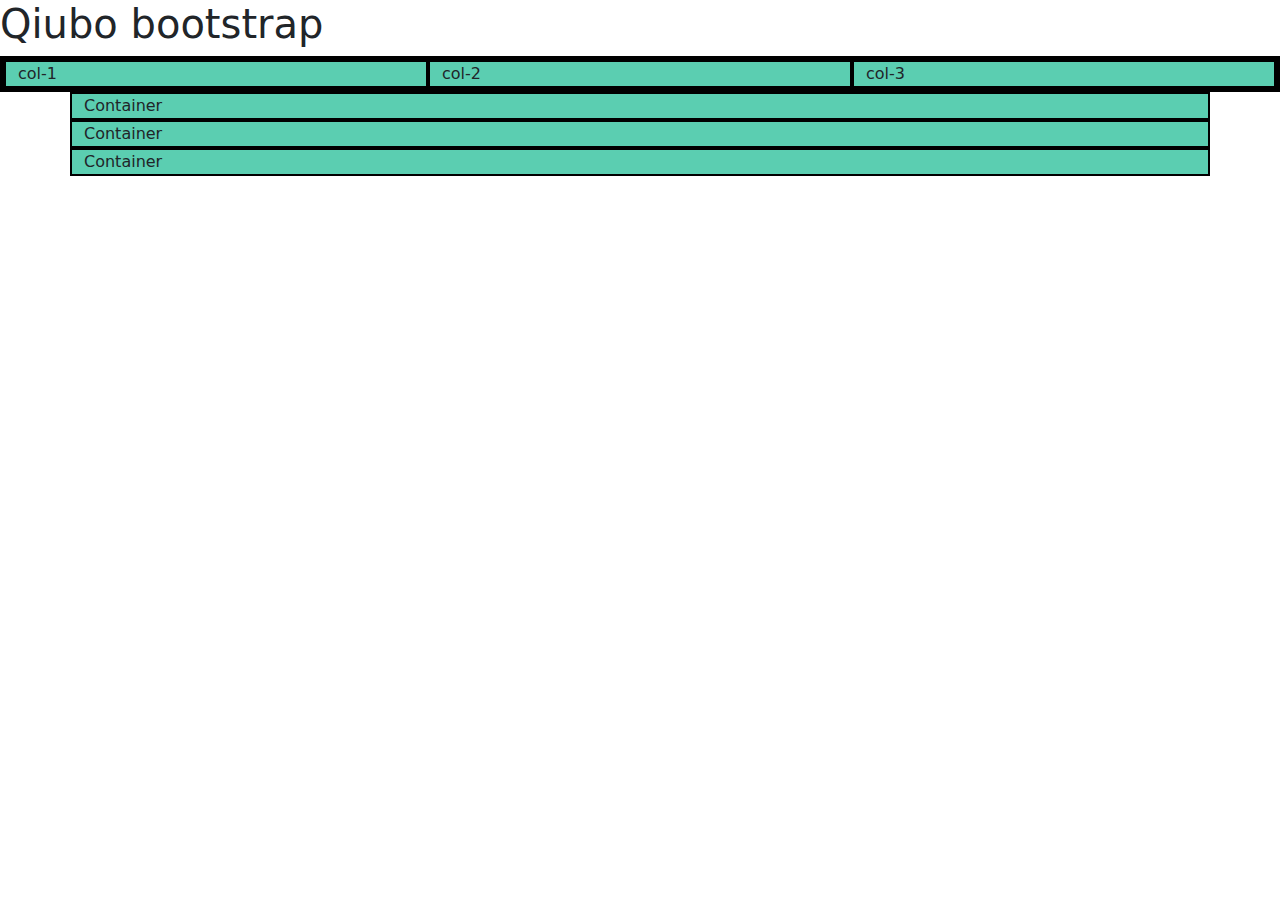
<file: conceptos/container.html>
<!DOCTYPE html>
<html lang="es">
<head>
    <meta charset="UTF-8">
    <meta http-equiv="X-UA-Compatible" content="IE=edge">
    <meta name="viewport" content="width=device-width, initial-scale=1.0">
    <link rel="stylesheet" href="https://cdn.jsdelivr.net/npm/bootstrap@5.3.0-alpha1/dist/css/bootstrap.min.css">
    <link rel="stylesheet" href="./style.css">
    <title>Document</title>
</head>
<body>
    <h1 class="">Qiubo bootstrap</h1>
    <div class="container-fluid">
        <div class="row">
            <div class="col-4">col-1</div>
            <div class="col-4">col-2</div>
            <div class="col-4">col-3</div>
        </div>
    </div>
    <div class="container-md">Container</div>
    <div class="container-lg">Container</div>
    <div class="container-xl">Container</div>
    <script src="https://cdn.jsdelivr.net/npm/bootstrap@5.3.0-alpha1/dist/js/bootstrap.bundle.min.js"></script>
</body>
</html>
</file>
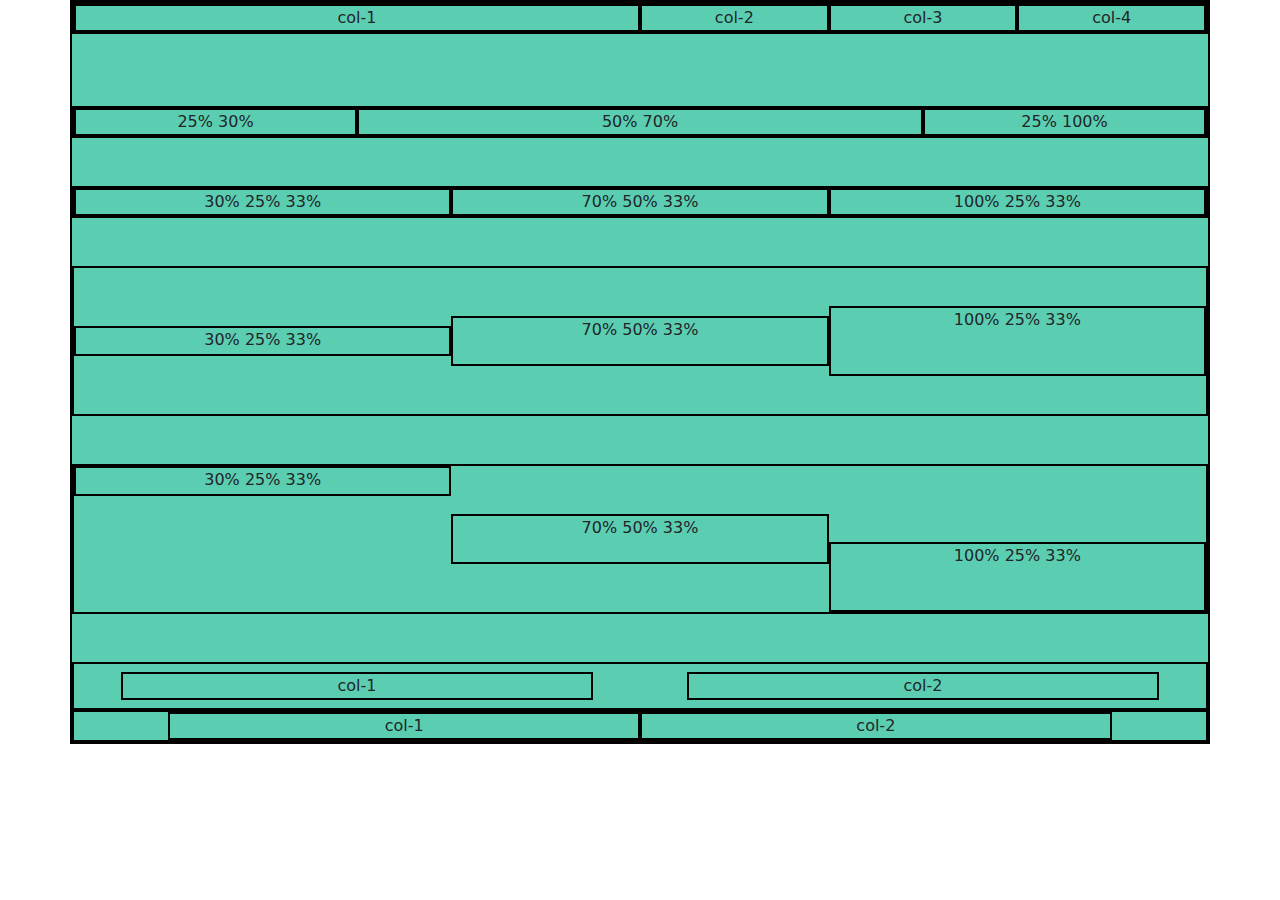
<file: conceptos/rowAndCol.html>
<!DOCTYPE html>
<html lang="es">
  <head>
    <meta charset="UTF-8" />
    <meta http-equiv="X-UA-Compatible" content="IE=edge" />
    <meta name="viewport" content="width=device-width, initial-scale=1.0" />
    <link
      rel="stylesheet"
      href="https://cdn.jsdelivr.net/npm/bootstrap@5.3.0-alpha1/dist/css/bootstrap.min.css"
    />
    <link rel="stylesheet" href="./style.css" />
    <title>Document</title>
  </head>
  <body>
    <div class="container text-center">
      <div class="row">
        <div class="col-4 col-md-6">col-1</div>
        <div class="col-2">col-2</div>
        <div class="col-4 col-md-2">col-3</div>
        <div class="col-2">col-4</div>
      </div>
      <br />
      <!-- columnas con ancho definidos -->
      <!-- columnas 25% 50% 25% -->
      <br><br>
      <div class="row">
        <div class="col-4 col-md-3">25% 30%</div>
        <div class="col-8 col-md-6">50% 70%</div>
        <div class="col-12 col-md-3">25% 100%</div>
      </div>
      <br><br>
      <div class="row">
        <div class="col-4 col-sm-3 col-lg-4">30% 25% 33%</div>
        <div class="col-8 col-sm-6 col-lg-4">70% 50% 33%</div>
        <div class="col-12 col-sm-3 col-lg-4">100% 25% 33%</div>
      </div>
      <br><br>
      <div class="row align-items-center" style="min-height: 150px;">
        <div class="col-4 col-sm-3 col-lg-4" style="height: 30px;">30% 25% 33%</div>
        <div class="col-8 col-sm-6 col-lg-4" style="height: 50px;">70% 50% 33%</div>
        <div class="col-12 col-sm-3 col-lg-4" style="height: 70px;">100% 25% 33%</div>
      </div>
      <br><br>
      <div class="row" style="min-height: 150px;">
        <div class="col-4 col-sm-3 col-lg-4 align-self-start" style="height: 30px;">30% 25% 33%</div>
        <div class="col-8 col-sm-6 col-lg-4 align-self-center" style="height: 50px;">70% 50% 33%</div>
        <div class="col-12 col-sm-3 col-lg-4 align-self-end" style="height: 70px;">100% 25% 33%</div>
      </div>
      <br><br>
      <div class="row justify-content-around">
        <div class="col-10 col-sm-5 my-2">col-1</div>
        <div class="col-10 col-sm-5 my-2">col-2</div>
      </div>
      <div class="row justify-content-center">
        <div class="col-10 col-sm-5">col-1</div>
        <div class="col-10 col-sm-5">col-2</div>
      </div>
    </div>
  </body>
</html>
</file>
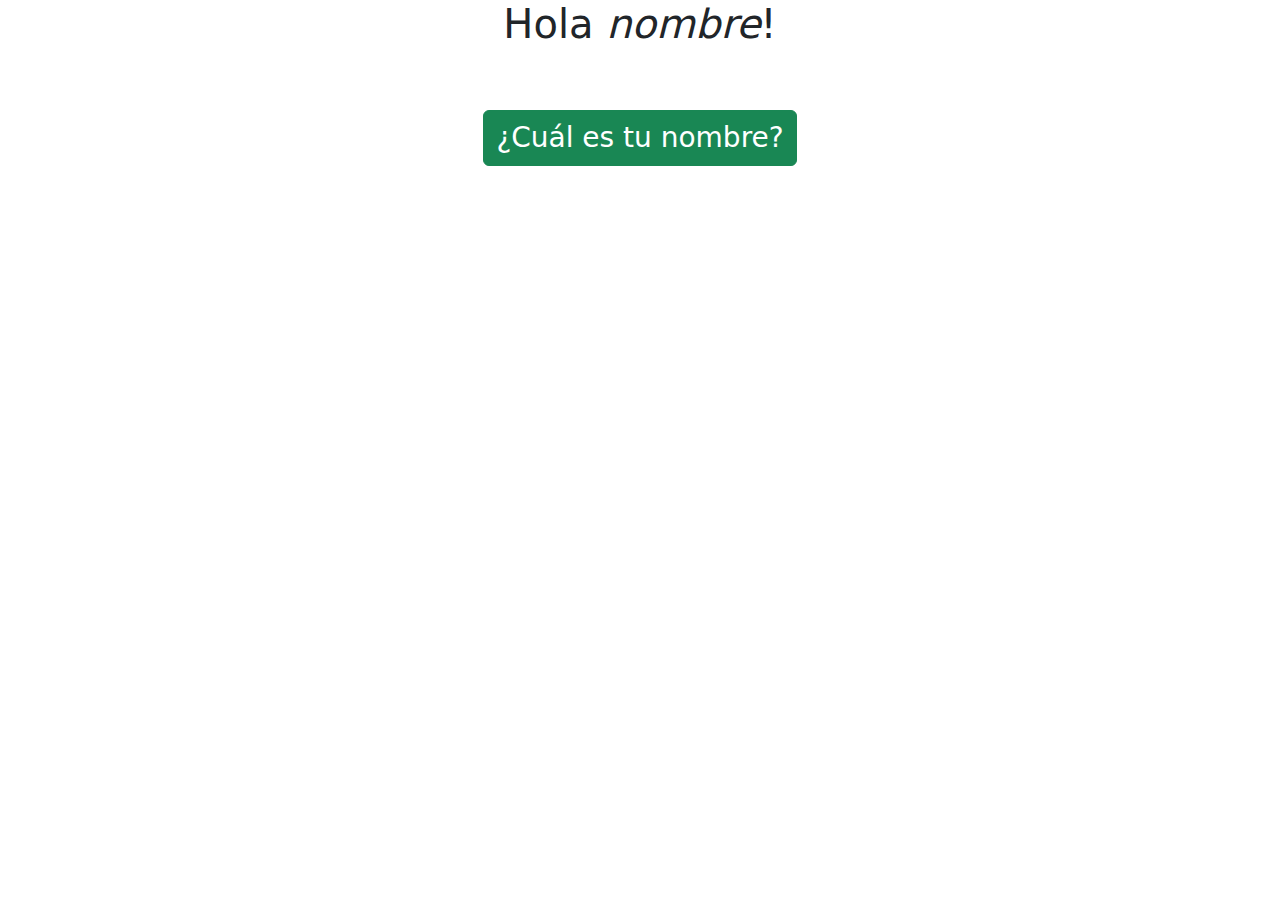
<file: practicas/holaNombre/holaNombre.html>
<!DOCTYPE html>
<html lang="es">
<head>
    <meta charset="UTF-8">
    <meta http-equiv="X-UA-Compatible" content="IE=edge">
    <meta name="viewport" content="width=device-width, initial-scale=1.0">
    <link rel="stylesheet" href="https://cdn.jsdelivr.net/npm/bootstrap@5.3.0-alpha1/dist/css/bootstrap.min.css">
    <link rel="stylesheet" href="./holaNombre.css">
    <title>Hola nombre</title>
</head>
<body>
    <div class="container">
        <div class="row justify-content-around">
            <div class="col-12 text-center">
                <h1>Hola <i><span id="changeNames">nombre</span></i>!</h1>
            </div>
            <div class="col-4 text-center">
                <div class="tenor-gif-embed" data-postid="16941057" data-share-method="host" data-aspect-ratio="1" data-width="100%"><a href="https://tenor.com/view/hello-hi-wave-greeting-cute-gif-16941057">Hello Hi GIF</a>from <a href="https://tenor.com/search/hello-gifs"></a></div> <script type="text/javascript" async src="https://tenor.com/embed.js"></script>
            </div>
            <div class="col-12 text-center">
                <button onclick="changeName()" type="button" class="btn btn-success effects-btn fs-3">¿Cuál es tu nombre?</button>
            </div>
        </div>
        
    </div>
    <script src="./holaNombre.js"></script>
</body>
</html>
</file>
<file: conceptos/style.css>
div {
    background-color: rgb(91, 206, 177);
    border: 2px solid black;
}
</file>
<file: practicas/holaNombre/holaNombre.css>
.tenor-gif-embed {
    /* display: none; */
    opacity: 0;
    transition: opacity .5s ease-in-out;
    margin: 10px 0 20px 0;
}
</file>
